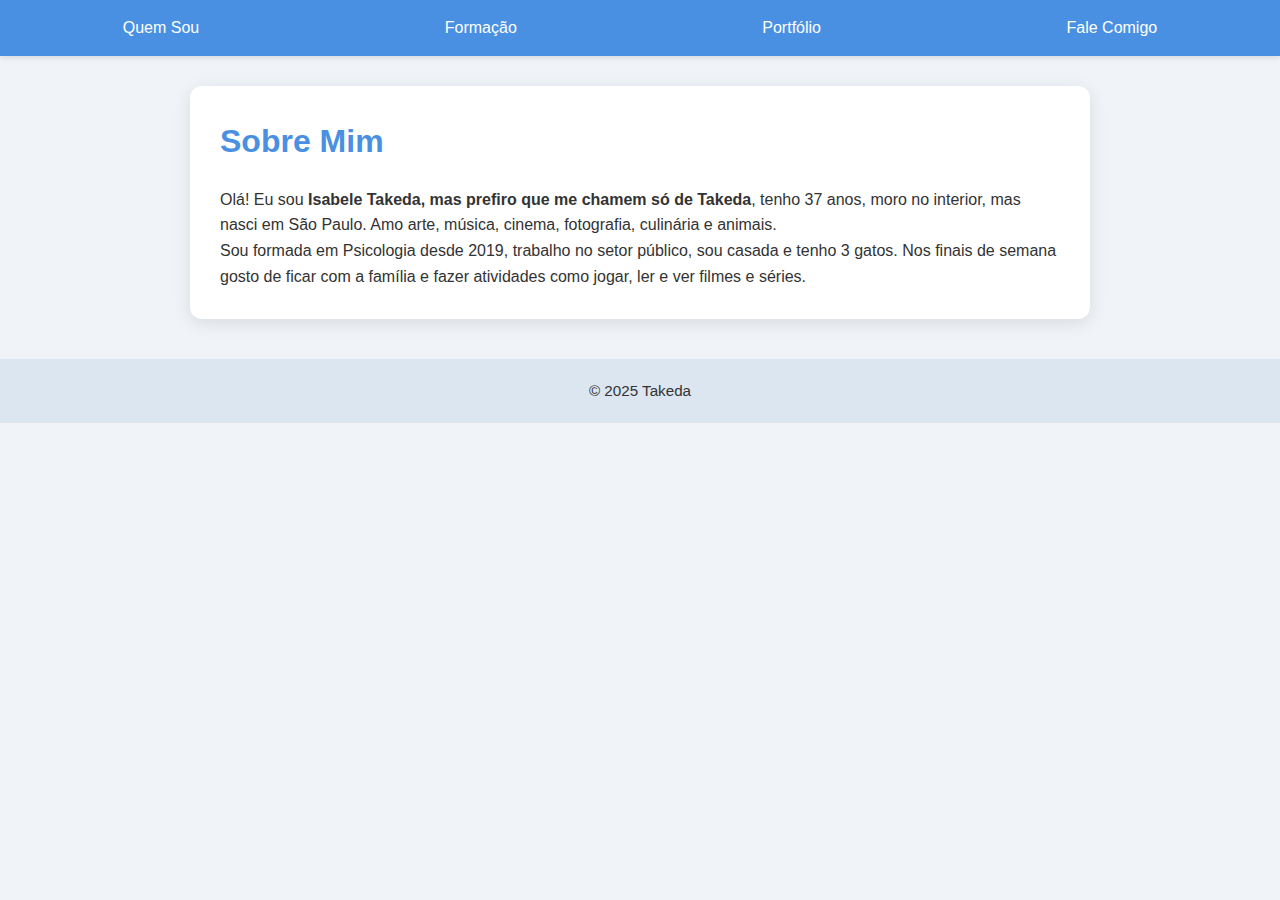
<file: index.html>
<!DOCTYPE html>
<html lang="pt-BR">
<head>
    <meta charset="UTF-8">
    <title>Isabele Takeda | Sobre Mim</title>
    <link rel="stylesheet" href="styles.css">
</head>
<body>

<header>
    <nav>
        <ul class="menu">
            <li><a href="index.html">Quem Sou</a></li>
            <li><a href="formacao.html">Formação</a></li>
            <li><a href="portfolio.html">Portfólio</a></li>
            <li><a href="contato.html">Fale Comigo</a></li>
        </ul>
    </nav>
</header>

<section class="sobre">
    <h1>Sobre Mim</h1>
    <p>Olá! Eu sou <strong>Isabele Takeda, mas prefiro que me chamem só de Takeda</strong>, tenho 37 anos, moro no interior, mas nasci em São Paulo. Amo arte, música, cinema, fotografia, culinária e animais.</p>
    <p>Sou formada em Psicologia desde 2019, trabalho no setor público, sou casada e tenho 3 gatos. Nos finais de semana gosto de ficar com a família e fazer atividades como jogar, ler e ver filmes e séries.</p>
</section>

<footer>
    <p>© 2025 Takeda</p>
</footer>

</body>
</html>
</file>
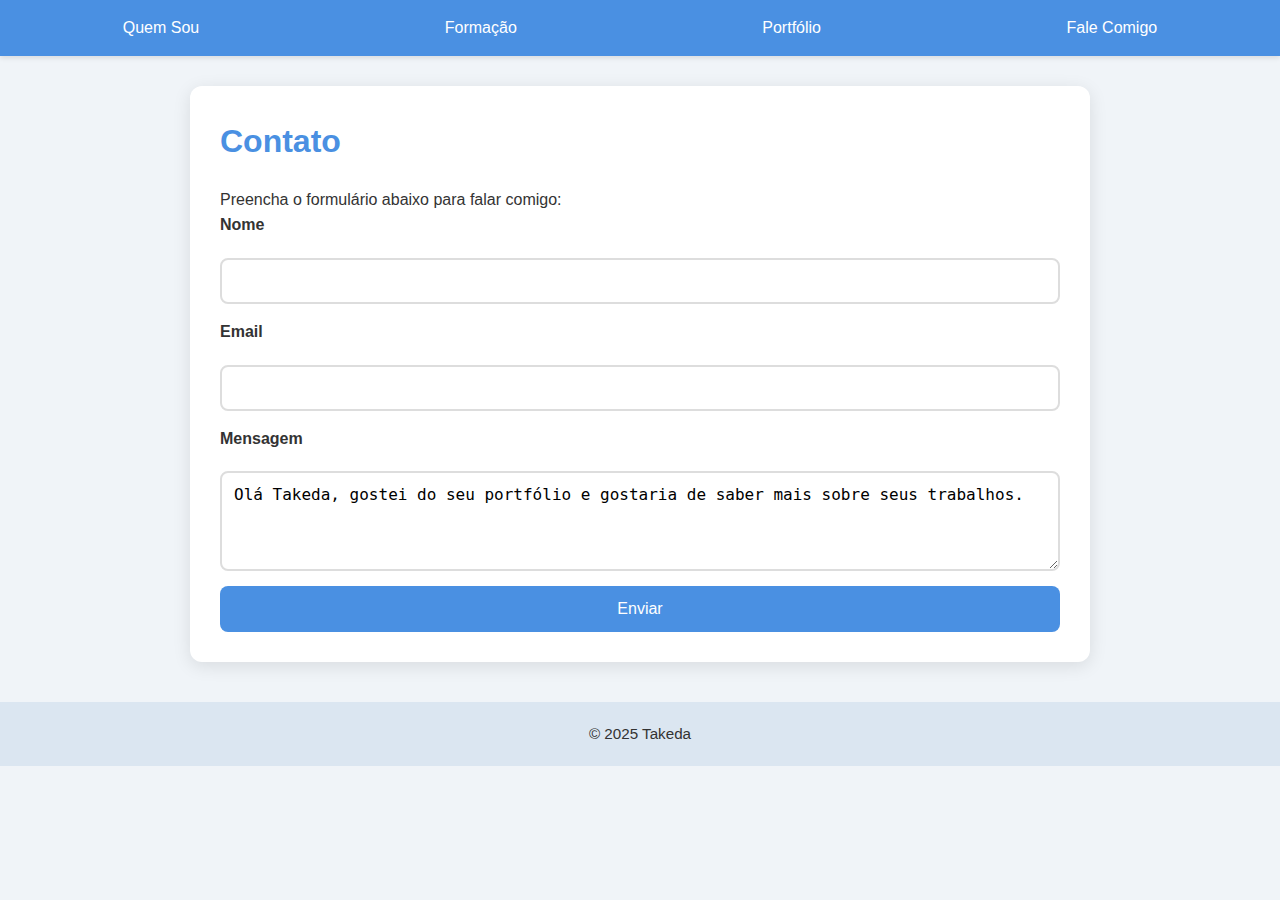
<file: contato.html>
<!DOCTYPE html>
<html lang="pt-BR">
<head>
    <meta charset="UTF-8">
    <title>Contato | Takeda</title>
    <link rel="stylesheet" href="styles.css">
</head>
<body>

<header>
    <nav>
        <ul class="menu">
            <li><a href="index.html">Quem Sou</a></li>
            <li><a href="formacao.html">Formação</a></li>
            <li><a href="portfolio.html">Portfólio</a></li>
            <li><a href="contato.html">Fale Comigo</a></li>
        </ul>
    </nav>
</header>

<section class="contato">
    <h1>Contato</h1>
    <p>Preencha o formulário abaixo para falar comigo:</p>
    <form>
        <label for="nome">Nome</label>
        <input type="text" id="nome" name="nome" required>

        <label for="email">Email</label>
        <input type="email" id="email" name="email" required>

        <label for="mensagem">Mensagem</label>
        <textarea id="mensagem" name="mensagem" required>Olá Takeda, gostei do seu portfólio e gostaria de saber mais sobre seus trabalhos.</textarea>

        <button type="submit">Enviar</button>
    </form>
</section>

<footer>
    <p>© 2025 Takeda</p>
</footer>

</body>
</html>
</file>
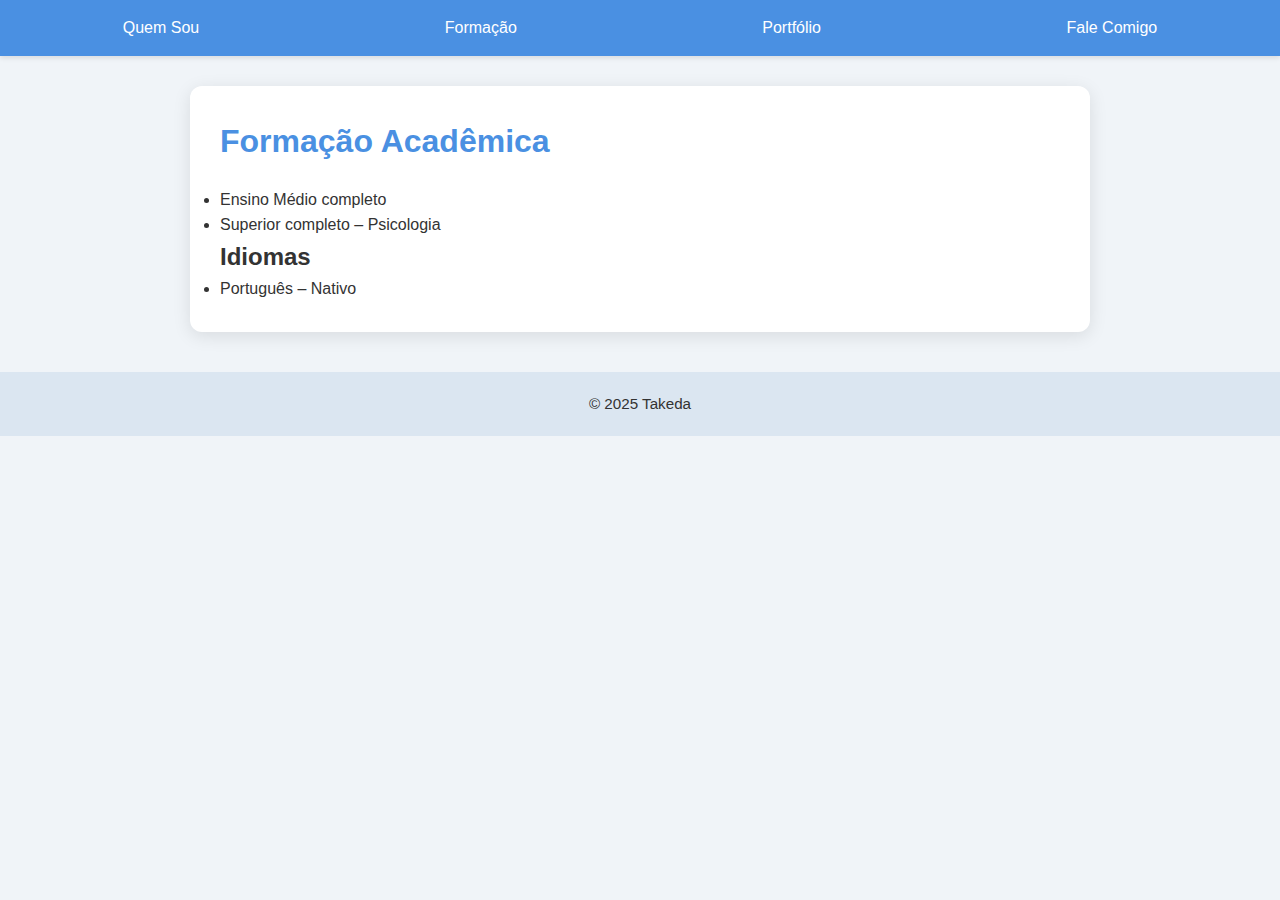
<file: formacao.html>
<!DOCTYPE html>
<html lang="pt-BR">
<head>
    <meta charset="UTF-8">
    <title>Formação Acadêmica | Takeda</title>
    <link rel="stylesheet" href="styles.css">
</head>
<body>

<header>
    <nav>
        <ul class="menu">
            <li><a href="index.html">Quem Sou</a></li>
            <li><a href="formacao.html">Formação</a></li>
            <li><a href="portfolio.html">Portfólio</a></li>
            <li><a href="contato.html">Fale Comigo</a></li>
        </ul>
    </nav>
</header>

<section class="formacao">
    <h1>Formação Acadêmica</h1>
    <ul>
        <li>Ensino Médio completo</li>
        <li>Superior completo – Psicologia</li>
    </ul>

    <h2>Idiomas</h2>
    <ul>
        <li>Português – Nativo</li>
    </ul>
</section>

<footer>
    <p>© 2025 Takeda</p>
</footer>

</body>
</html>
</file>
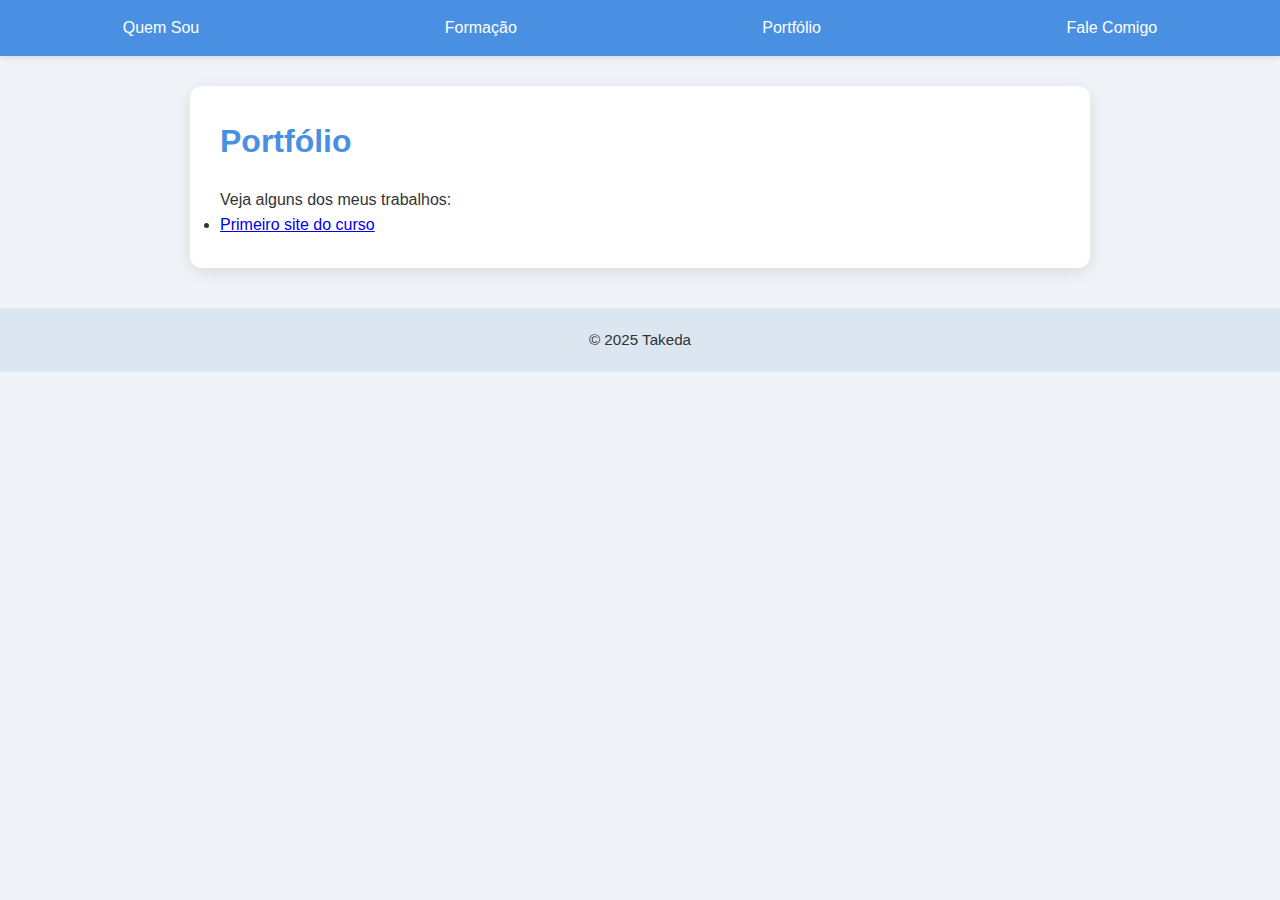
<file: portfolio.html>
<!DOCTYPE html>
<html lang="pt-BR">
<head>
    <meta charset="UTF-8">
    <title>Portfólio | Takeda</title>
    <link rel="stylesheet" href="styles.css">
</head>
<body>

<header>
    <nav>
        <ul class="menu">
            <li><a href="index.html">Quem Sou</a></li>
            <li><a href="formacao.html">Formação</a></li>
            <li><a href="portfolio.html">Portfólio</a></li>
            <li><a href="contato.html">Fale Comigo</a></li>
        </ul>
    </nav>
</header>

<section class="portfolio">
    <h1>Portfólio</h1>
    <p>Veja alguns dos meus trabalhos:</p>
    <ul>
        <li><a href=" https://takeda-f.github.io/trabalho-da-faculdade/" target="_blank">Primeiro site do curso</a></li>

</section>

<footer>
    <p>© 2025 Takeda</p>
</footer>

</body>
</html>
</file>
<file: styles.css>
/* Reset geral */
* {
    margin: 0;
    padding: 0;
    box-sizing: border-box;
}

body {
    font-family: 'Arial', sans-serif;
    background-color: #f0f4f8;
    color: #333;
    line-height: 1.6;
}

/* Navegação */
header nav {
    background-color: #4a90e2;
    padding: 15px 0;
    box-shadow: 0 2px 5px rgba(0,0,0,0.1);
}

header nav ul.menu {
    display: flex;
    justify-content: space-around;
    list-style: none;
}

header nav ul.menu li a {
    text-decoration: none;
    font-weight: 500;
    color: #fff;
    padding: 8px 15px;
    border-radius: 5px;
    transition: background-color 0.3s, transform 0.2s;
}

header nav ul.menu li a:hover {
    background-color: #357ab8;
    transform: scale(1.05);
}

/* Seções principais */
section {
    max-width: 900px;
    margin: 30px auto;
    padding: 30px;
    background-color: #ffffff;
    border-radius: 12px;
    box-shadow: 0 4px 18px rgba(0,0,0,0.1);
    transition: transform 0.3s;
}

section:hover {
    transform: translateY(-5px);
}

h1 {
    margin-bottom: 20px;
    color: #4a90e2;
    font-size: 2rem;
}

/* Formulário */
form {
    display: grid;
    grid-gap: 15px;
}

form label {
    font-weight: 600;
    margin-bottom: 5px;
    display: block;
}

form input, form textarea {
    padding: 12px;
    border: 2px solid #ddd;
    border-radius: 8px;
    font-size: 1rem;
}

form input:focus, form textarea:focus {
    outline: none;
    border-color: #4a90e2;
}

form textarea {
    min-height: 100px;
    resize: vertical;
}

form button {
    padding: 14px;
    background-color: #4a90e2;
    color: #fff;
    border: none;
    border-radius: 8px;
    cursor: pointer;
    font-size: 1rem;
    transition: background-color 0.3s, transform 0.2s;
}

form button:hover {
    background-color: #357ab8;
    transform: translateY(-2px);
}

/* Footer */
footer {
    text-align: center;
    margin-top: 40px;
    padding: 20px;
    background-color: #dbe6f1;
    color: #333;
    font-size: 0.95rem;
}
</file>
